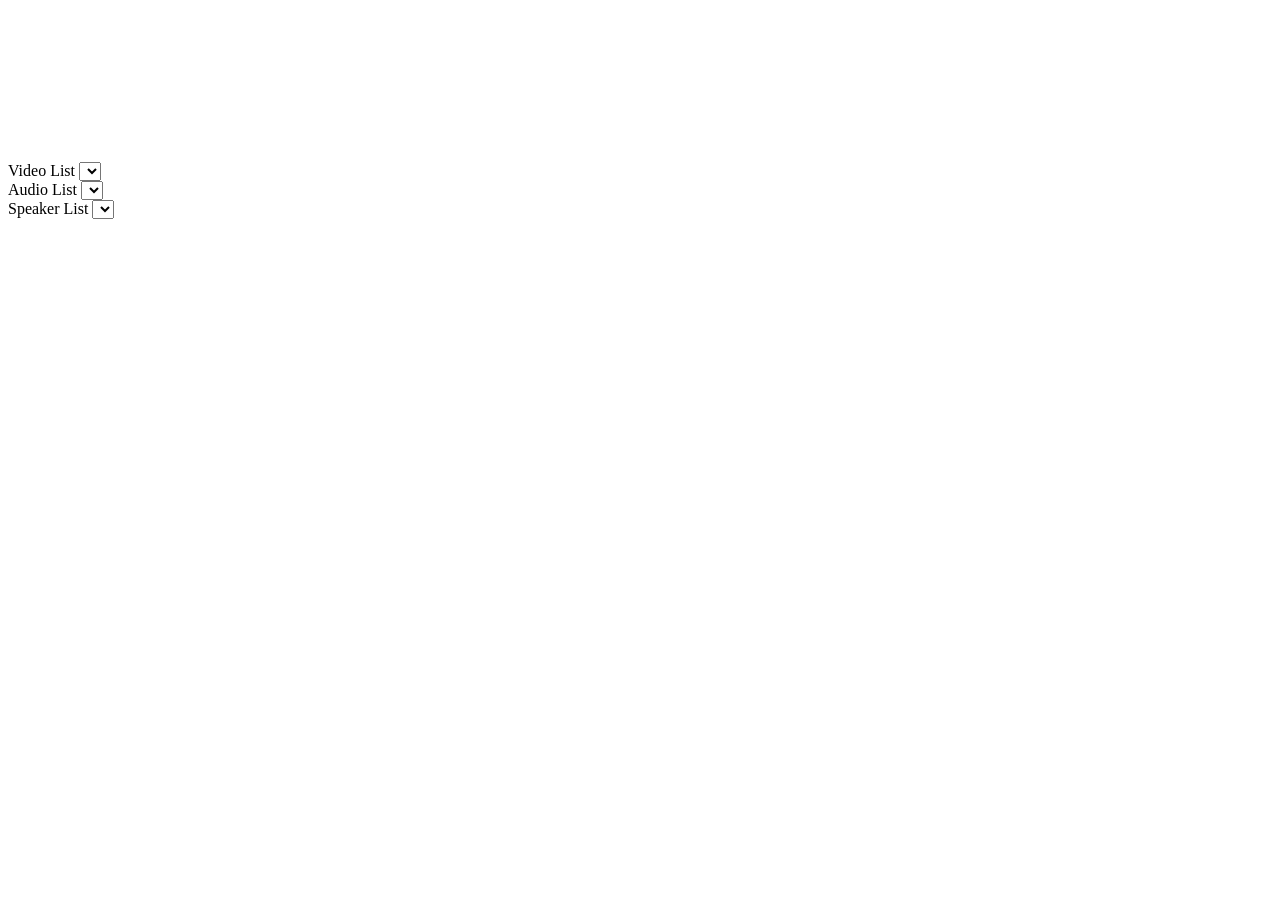
<file: index.html>
<!DOCTYPE html>
<html lang="en">
<head>
    <meta charset="UTF-8">
    <meta http-equiv="X-UA-Compatible" content="IE=edge">
    <meta name="viewport" content="width=device-width, initial-scale=1.0">
    <link rel="stylesheet" href="./style.css">
    <title>Document</title>
</head>
<body>
    <main>
        <video id="localVideo" autoplay playsinline muted></video>
        <div class="list-wrapper">
            <div class="list-item">
                <label for="cameraList">Video List</label>
                <select name="cameraList" id="cameraList"></select>
            </div>
            <div class="list-item">
                <label for="audioList">Audio List</label>
                <select name="audioList" id="audioList"></select>
            </div>
            <div class="list-item">
                <label for="speakerList">Speaker List</label>
                <select name="speakerList" id="speakerList"></select>
            </div>
        </div>
    </main>
    <script src="./script.js"/>
</body>
</html>
</file>
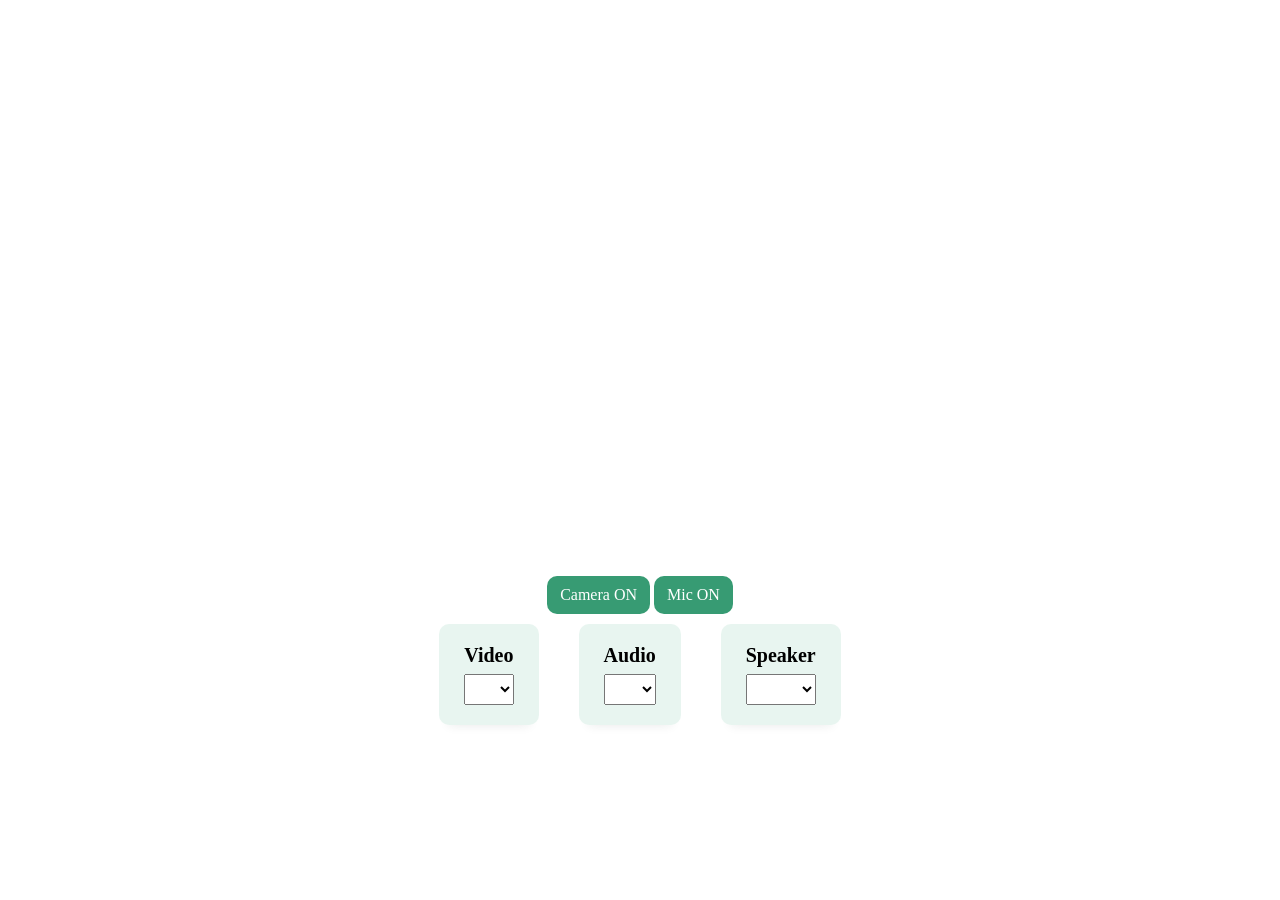
<file: 1. Setting/index.html>
<!DOCTYPE html>
<html lang="en">
<head>
    <meta charset="UTF-8">
    <meta http-equiv="X-UA-Compatible" content="IE=edge">
    <meta name="viewport" content="width=device-width, initial-scale=1.0">
    <link rel="stylesheet" href="./style.css">
    <title>Document</title>
</head>
<body>
    <main>
        <video id="localVideo" autoplay playsinline muted></video>
        <div class="button-wrapper">
            <button class="onoff-button camera on">Camera ON</button>
            <button class="onoff-button mic on">Mic ON</button>
        </div>
        <div class="list-wrapper">
            <div class="list-item">
                <label for="cameraList">Video</label>
                <select name="cameraList" id="cameraList"></select>
            </div>
            <div class="list-item">
                <label for="audioList">Audio</label>
                <select name="audioList" id="audioList"></select>
            </div>
            <div class="list-item">
                <label for="speakerList">Speaker</label>
                <select name="speakerList" id="speakerList"></select>
            </div>
        </div>
    </main>
    <script src="./script.js"/>
</body>
</html>
</file>
<file: style.css>
video {
    -webkit-transform: scaleX(-1);
     transform: scaleX(-1);
}
</file>
<file: 1. Setting/style.css>
html, body{
    margin: 0;
    padding: 0;
    width: 100%;
    height: 100%;
}

main {
    width: 100%;
    height: 100%;
    display: flex;
    flex-direction: column;
    justify-content: center;
    align-items: center;
}

video {
    -webkit-transform: scaleX(-1);
     transform: scaleX(-1);
     margin-bottom: 40px;
     width: 640px;
     height: 360px;
}

.button-wrapper {
    margin-bottom: 10px;
}

.onoff-button {
    background-color: rgba(2, 128, 78, 0.79);
    color: #fff;
    border-radius: 10px;
    padding: 10px 13px;
    font-family: inherit;
    font-size: 16px;
    border: none;
    cursor: pointer;
}

.list-wrapper {
    width: 80%;
    display: flex;
    justify-content: center;
    gap: 40px;
}

.list-item {
    display: flex;
    flex-direction: column;
    background-color: rgba(141, 203, 179, 0.2);
    padding: 20px 25px;
    border-radius: 10px;
    box-sizing: border-box;
    box-shadow: rgba(33, 35, 38, 0.1) 0px 10px 10px -10px;
}

label {
    font-weight: 600;
    font-size: 20px;
    margin-bottom: 7px;
}

select {
    font-size: 16px;
    font-family: inherit;
    padding: 5px 7px;
}
</file>
